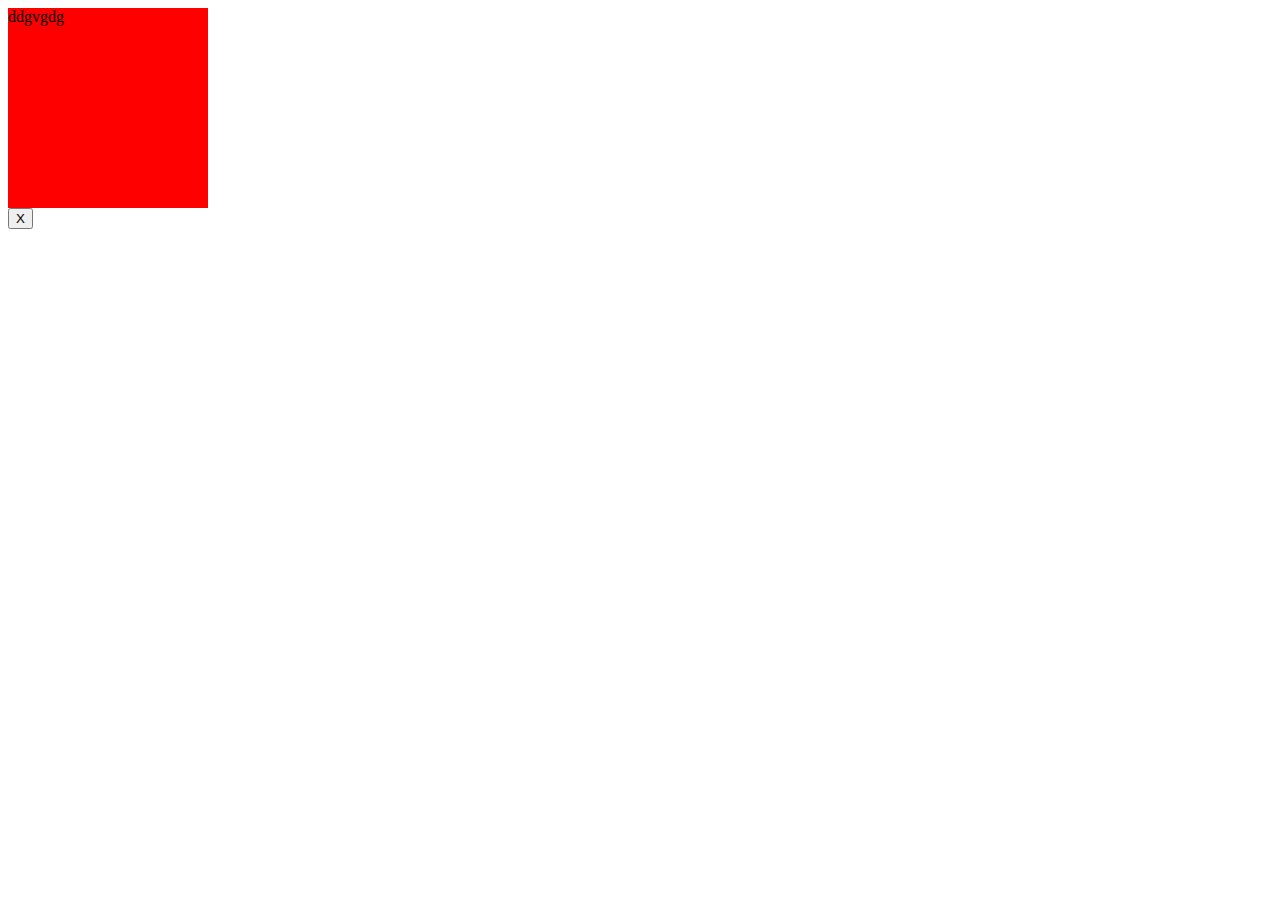
<file: carrinho/cart.html>
<!DOCTYPE html>
<html lang="pt-BR">
<head>
    <meta charset="UTF-8">
    <meta name="viewport" content="width=device-width, initial-scale=1.0">
    <title>Loja - Produtos</title>
    
</head>
<body>
    <style>
        .container{
            background-color: red;
            width: 200px;
            height: 200px;
        }
    </style>
    <div class="container" id="container">ddgvgdg</div>

    <button id="action-btn"> X</button>
    

    <script>

        
        function toggle(){
            div.style.display = (div.style.display === 'none') ? 'block' : 'none'

        }
        function toggleClass (){
            div.classList.toggle('hide')

        }

        const div = document.querySelector('container')
        const button = document.querySelector('button')
        
        button.addEventListener('click', toggleClass)
    </script>
    

    <script src="cart.js"></script>
</body>
</html>
</file>
